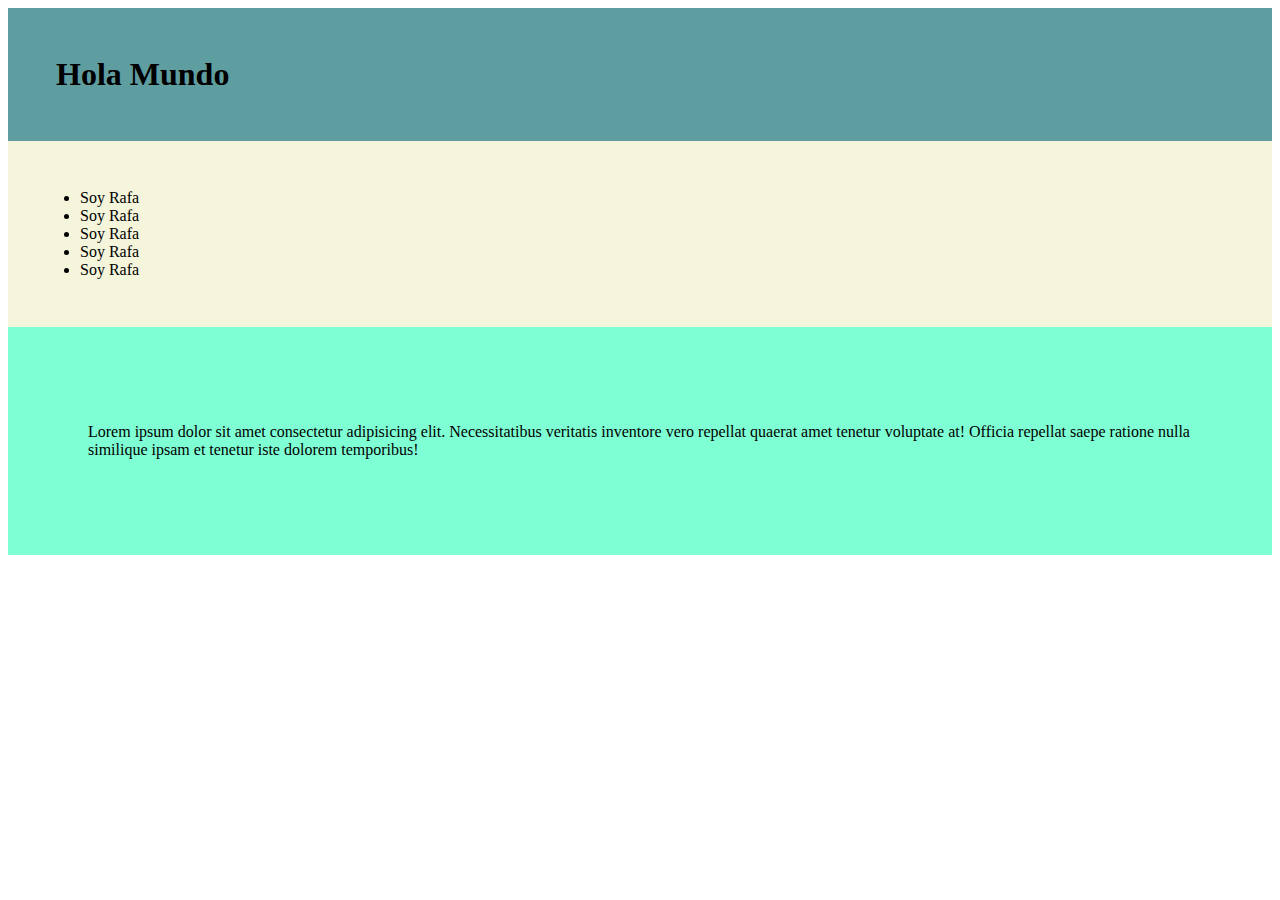
<file: Ejercicio1/index.html>
<!DOCTYPE html>
<html lang="en">

<head>
    <meta charset="UTF-8">
    <meta http-equiv="X-UA-Compatible" content="IE=edge">
    <meta name="viewport" content="width=device-width, initial-scale=1.0">
    <link rel="stylesheet" href="./css/styles.css">
    <title>Primer Ejemplo</title>
</head>

<body>
    <header>
        <nav></nav>
    </header>
    <h1 class="titulo">Hola Mundo</h1>
    <main>
        <section>
            <article>

            </article>
        </section>
        <ul>
            <li>Soy Rafa</li>
            <li>Soy Rafa</li>
            <li>Soy Rafa</li>
            <li>Soy Rafa</li>
            <li>Soy Rafa</li>
        </ul>

        <ol>


        </ol>
    </main>
    <footer>
        <div class="pie">
            <p>Lorem ipsum dolor sit amet consectetur adipisicing elit. Necessitatibus veritatis inventore vero repellat quaerat amet tenetur voluptate at! Officia repellat saepe ratione nulla similique ipsam et tenetur iste dolorem temporibus!</p>
        </div>
    </footer>
</body>




</html>
</file>
<file: Ejercicio1/css/styles.css>
.pie {
    background-color: aquamarine;
    padding: 5rem;
}

main {
    background-color: beige;
    padding: 2rem;
}

.titulo {
    background-color: cadetblue;
    padding: 3rem;
    margin: 0;
}
</file>
